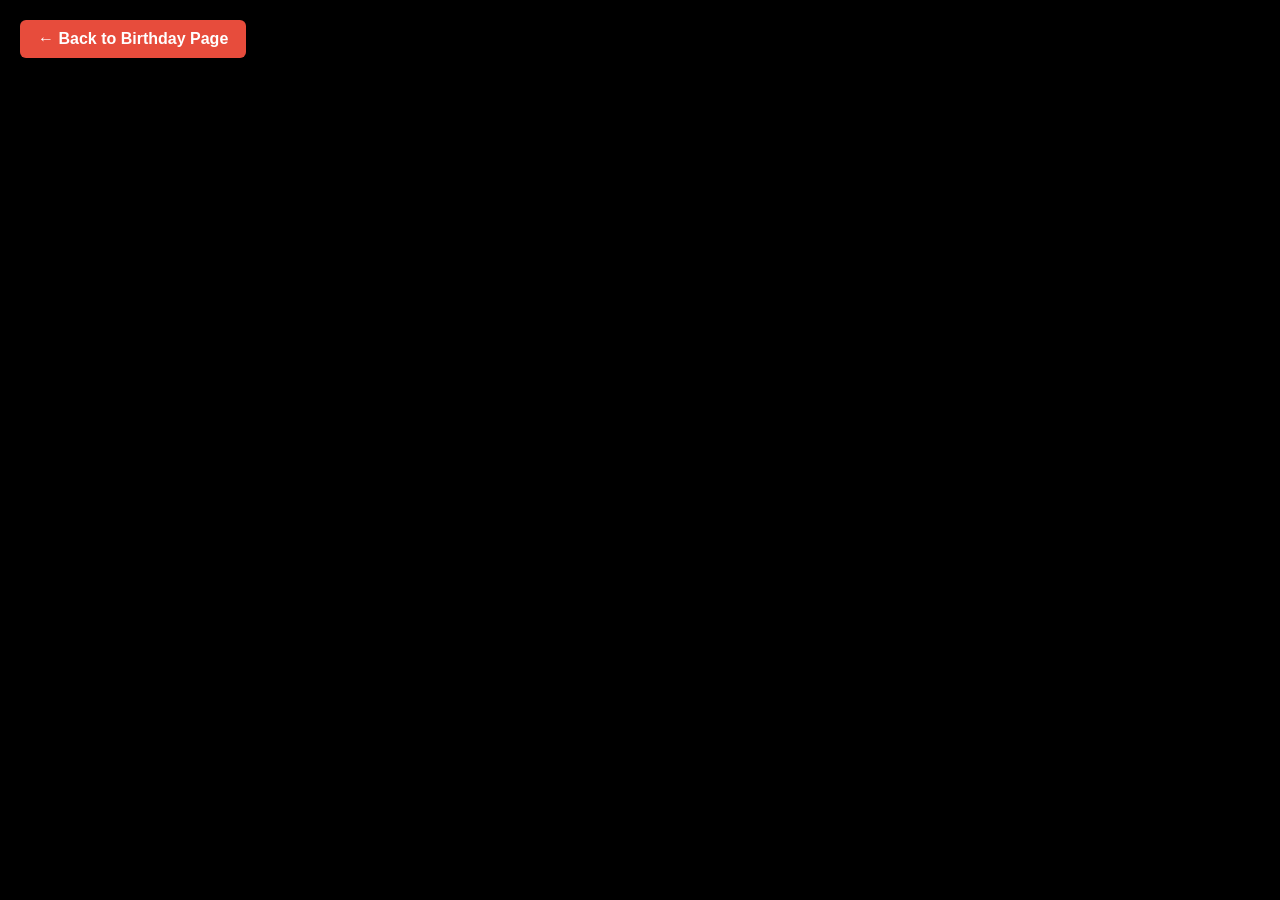
<file: demo.html>
<!DOCTYPE html>
<html lang="en">
<head>
  <meta charset="UTF-8">
  <title>Vintage Camera Video</title>
  <style>
    body {
      background-color: #000;
      color: #fff;
      display: flex;
      flex-direction: column;
      align-items: center;
      justify-content: center;
      min-height: 100vh;
      margin: 0;
      font-family: sans-serif;
    }
    
    .back-btn {
      position: absolute;
      top: 20px;
      left: 20px;
      padding: 10px 18px;
      background-color: #e74c3c;
      color: #fff;
      text-decoration: none;
      border-radius: 6px;
      font-weight: bold;
    }

    iframe {
      width: 90%;
      max-width: 800px;
      height: 450px;
      border: none;
      border-radius: 8px;
    }
  </style>
</head>
<body>

  <!-- Back Link -->
  <a href="index.html" class="back-btn">← Back to Birthday Page</a>

  <!-- YouTube Embed Player -->
  <iframe 
    src="https://www.youtube.com/embed/TDjGgkxwfms?si=X377eoYOCWrXfhHB" 
    title="Vintage Camera Video" 
    allow="accelerometer; autoplay; clipboard-write; encrypted-media; gyroscope; picture-in-picture" 
    allowfullscreen>
  </iframe>

</body>
</html>
</file>
